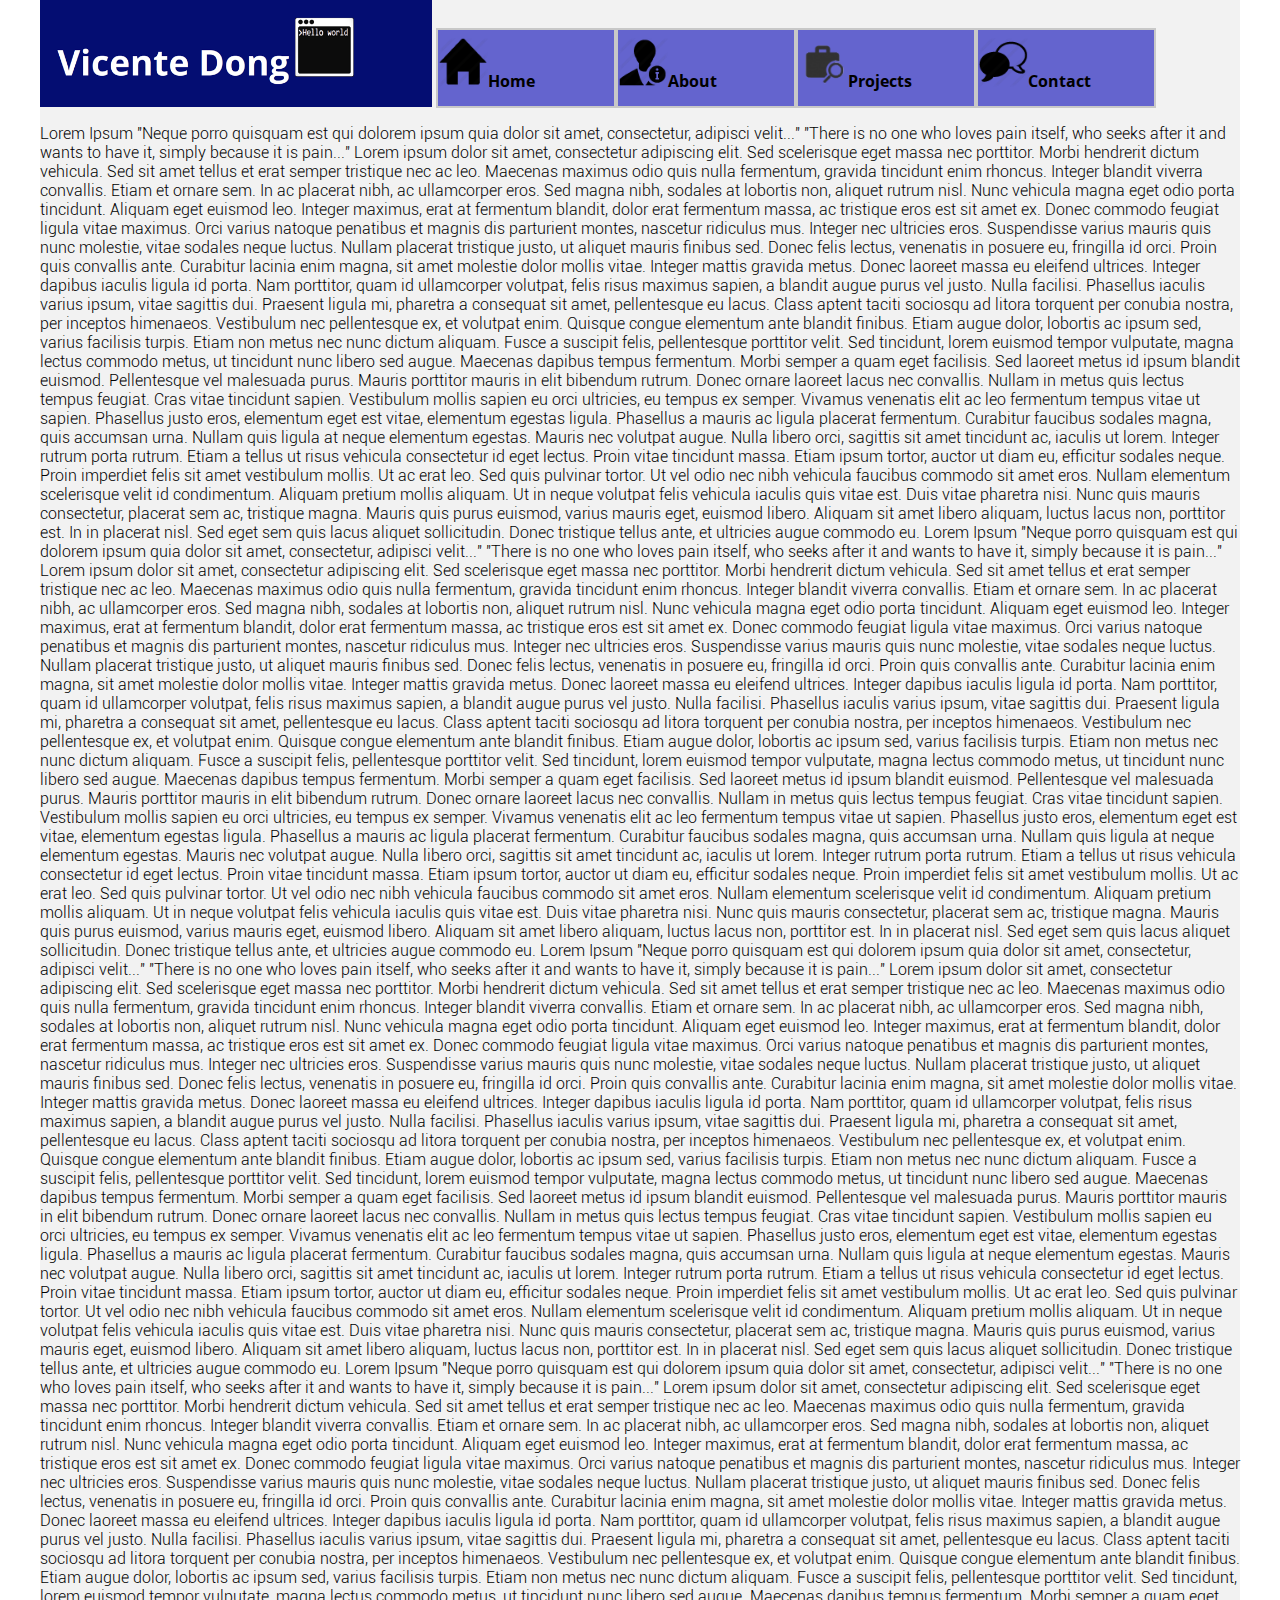
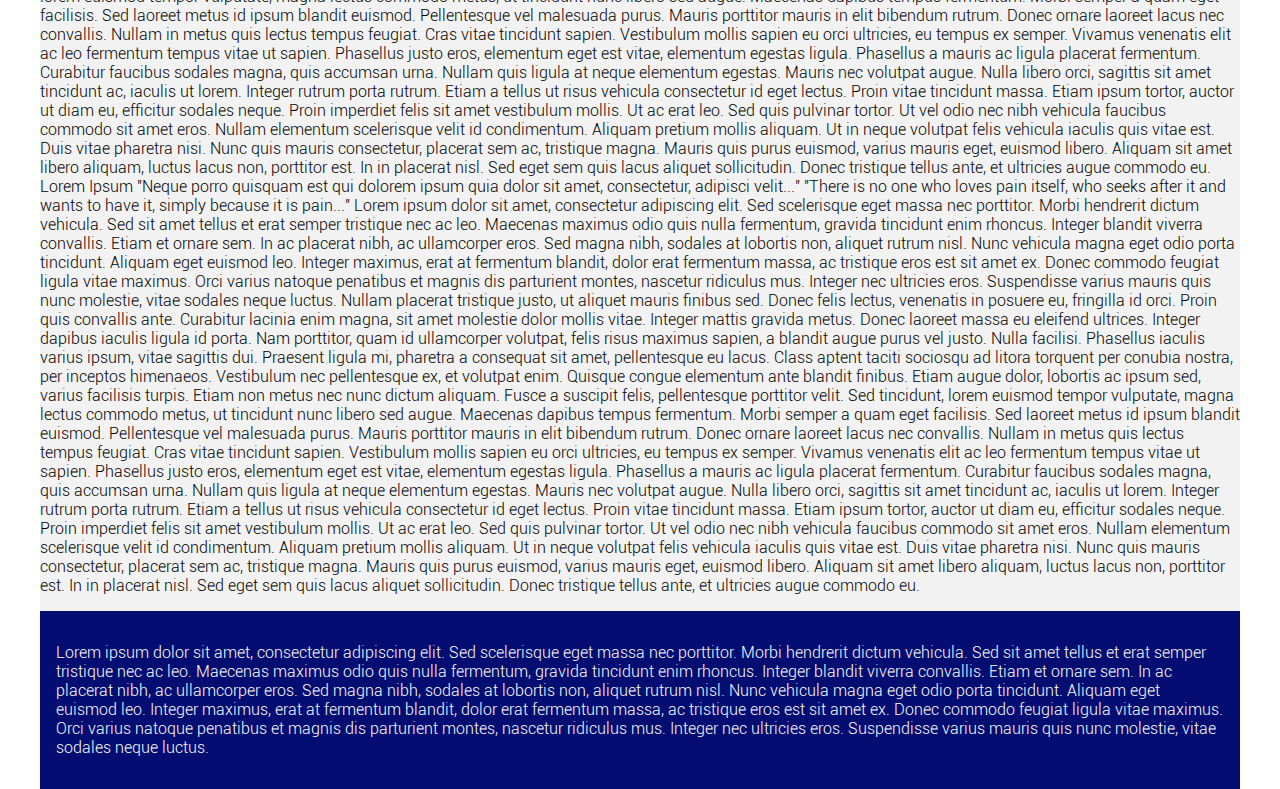
<file: test1.html>
<!DOCTYPE html>

<html lang="en">
<head>
    <meta charset="utf-8">
    <meta name="viewport" content="width=device-width, initial-scale=1.0">
    <meta http-equiv="X-UA-Compatible" content="ie=edge">
    <title>Vicente Dong</title>
    <link rel="stylesheet" type="text/css" href="theme4.css">
</head>
<body>
<div id="container">

    <header>
        <a href="index.html"><img src="Full%20logo.PNG" alt="logo" id="logo"></a>
    </header>
    <nav class="mainNav">
        <ul>
            <li><a href="index.html" id="nav1"><img src="HomeIcon.png" width="50px" height="50px"><span class="navText">Home</span></a></li>
            <li><a href="About.html" id="nav2"><img src="AboutIcon.png" width="50px" height="50px"><span class="navText">About</span></a></li>
            <li><a href="Projects.html" id="nav3"><img src="ProjectsIcon.png" width="50px" height="50px"><span class="navText">Projects</span></a> </li>
            <li><a href="Contact%20me.html" id="nav4"><img src="ContactIcon.png" width="50px" height="50px"><span class="navText">Contact</span></a></li>
        </ul>
    </nav>

        
        <p>
        Lorem Ipsum
"Neque porro quisquam est qui dolorem ipsum quia dolor sit amet, consectetur, adipisci velit..."
"There is no one who loves pain itself, who seeks after it and wants to have it, simply because it is pain..."


Lorem ipsum dolor sit amet, consectetur adipiscing elit. Sed scelerisque eget massa nec porttitor. Morbi hendrerit dictum vehicula. Sed sit amet tellus et erat semper tristique nec ac leo. Maecenas maximus odio quis nulla fermentum, gravida tincidunt enim rhoncus. Integer blandit viverra convallis. Etiam et ornare sem. In ac placerat nibh, ac ullamcorper eros. Sed magna nibh, sodales at lobortis non, aliquet rutrum nisl. Nunc vehicula magna eget odio porta tincidunt. Aliquam eget euismod leo. Integer maximus, erat at fermentum blandit, dolor erat fermentum massa, ac tristique eros est sit amet ex. Donec commodo feugiat ligula vitae maximus. Orci varius natoque penatibus et magnis dis parturient montes, nascetur ridiculus mus. Integer nec ultricies eros. Suspendisse varius mauris quis nunc molestie, vitae sodales neque luctus.

Nullam placerat tristique justo, ut aliquet mauris finibus sed. Donec felis lectus, venenatis in posuere eu, fringilla id orci. Proin quis convallis ante. Curabitur lacinia enim magna, sit amet molestie dolor mollis vitae. Integer mattis gravida metus. Donec laoreet massa eu eleifend ultrices. Integer dapibus iaculis ligula id porta. Nam porttitor, quam id ullamcorper volutpat, felis risus maximus sapien, a blandit augue purus vel justo. Nulla facilisi. Phasellus iaculis varius ipsum, vitae sagittis dui. Praesent ligula mi, pharetra a consequat sit amet, pellentesque eu lacus.

Class aptent taciti sociosqu ad litora torquent per conubia nostra, per inceptos himenaeos. Vestibulum nec pellentesque ex, et volutpat enim. Quisque congue elementum ante blandit finibus. Etiam augue dolor, lobortis ac ipsum sed, varius facilisis turpis. Etiam non metus nec nunc dictum aliquam. Fusce a suscipit felis, pellentesque porttitor velit. Sed tincidunt, lorem euismod tempor vulputate, magna lectus commodo metus, ut tincidunt nunc libero sed augue. Maecenas dapibus tempus fermentum. Morbi semper a quam eget facilisis. Sed laoreet metus id ipsum blandit euismod. Pellentesque vel malesuada purus. Mauris porttitor mauris in elit bibendum rutrum. Donec ornare laoreet lacus nec convallis. Nullam in metus quis lectus tempus feugiat.

Cras vitae tincidunt sapien. Vestibulum mollis sapien eu orci ultricies, eu tempus ex semper. Vivamus venenatis elit ac leo fermentum tempus vitae ut sapien. Phasellus justo eros, elementum eget est vitae, elementum egestas ligula. Phasellus a mauris ac ligula placerat fermentum. Curabitur faucibus sodales magna, quis accumsan urna. Nullam quis ligula at neque elementum egestas. Mauris nec volutpat augue. Nulla libero orci, sagittis sit amet tincidunt ac, iaculis ut lorem. Integer rutrum porta rutrum. Etiam a tellus ut risus vehicula consectetur id eget lectus. Proin vitae tincidunt massa. Etiam ipsum tortor, auctor ut diam eu, efficitur sodales neque. Proin imperdiet felis sit amet vestibulum mollis.

Ut ac erat leo. Sed quis pulvinar tortor. Ut vel odio nec nibh vehicula faucibus commodo sit amet eros. Nullam elementum scelerisque velit id condimentum. Aliquam pretium mollis aliquam. Ut in neque volutpat felis vehicula iaculis quis vitae est. Duis vitae pharetra nisi. Nunc quis mauris consectetur, placerat sem ac, tristique magna. Mauris quis purus euismod, varius mauris eget, euismod libero. Aliquam sit amet libero aliquam, luctus lacus non, porttitor est. In in placerat nisl. Sed eget sem quis lacus aliquet sollicitudin. Donec tristique tellus ante, et ultricies augue commodo eu.
            Lorem Ipsum
"Neque porro quisquam est qui dolorem ipsum quia dolor sit amet, consectetur, adipisci velit..."
"There is no one who loves pain itself, who seeks after it and wants to have it, simply because it is pain..."


Lorem ipsum dolor sit amet, consectetur adipiscing elit. Sed scelerisque eget massa nec porttitor. Morbi hendrerit dictum vehicula. Sed sit amet tellus et erat semper tristique nec ac leo. Maecenas maximus odio quis nulla fermentum, gravida tincidunt enim rhoncus. Integer blandit viverra convallis. Etiam et ornare sem. In ac placerat nibh, ac ullamcorper eros. Sed magna nibh, sodales at lobortis non, aliquet rutrum nisl. Nunc vehicula magna eget odio porta tincidunt. Aliquam eget euismod leo. Integer maximus, erat at fermentum blandit, dolor erat fermentum massa, ac tristique eros est sit amet ex. Donec commodo feugiat ligula vitae maximus. Orci varius natoque penatibus et magnis dis parturient montes, nascetur ridiculus mus. Integer nec ultricies eros. Suspendisse varius mauris quis nunc molestie, vitae sodales neque luctus.

Nullam placerat tristique justo, ut aliquet mauris finibus sed. Donec felis lectus, venenatis in posuere eu, fringilla id orci. Proin quis convallis ante. Curabitur lacinia enim magna, sit amet molestie dolor mollis vitae. Integer mattis gravida metus. Donec laoreet massa eu eleifend ultrices. Integer dapibus iaculis ligula id porta. Nam porttitor, quam id ullamcorper volutpat, felis risus maximus sapien, a blandit augue purus vel justo. Nulla facilisi. Phasellus iaculis varius ipsum, vitae sagittis dui. Praesent ligula mi, pharetra a consequat sit amet, pellentesque eu lacus.

Class aptent taciti sociosqu ad litora torquent per conubia nostra, per inceptos himenaeos. Vestibulum nec pellentesque ex, et volutpat enim. Quisque congue elementum ante blandit finibus. Etiam augue dolor, lobortis ac ipsum sed, varius facilisis turpis. Etiam non metus nec nunc dictum aliquam. Fusce a suscipit felis, pellentesque porttitor velit. Sed tincidunt, lorem euismod tempor vulputate, magna lectus commodo metus, ut tincidunt nunc libero sed augue. Maecenas dapibus tempus fermentum. Morbi semper a quam eget facilisis. Sed laoreet metus id ipsum blandit euismod. Pellentesque vel malesuada purus. Mauris porttitor mauris in elit bibendum rutrum. Donec ornare laoreet lacus nec convallis. Nullam in metus quis lectus tempus feugiat.

Cras vitae tincidunt sapien. Vestibulum mollis sapien eu orci ultricies, eu tempus ex semper. Vivamus venenatis elit ac leo fermentum tempus vitae ut sapien. Phasellus justo eros, elementum eget est vitae, elementum egestas ligula. Phasellus a mauris ac ligula placerat fermentum. Curabitur faucibus sodales magna, quis accumsan urna. Nullam quis ligula at neque elementum egestas. Mauris nec volutpat augue. Nulla libero orci, sagittis sit amet tincidunt ac, iaculis ut lorem. Integer rutrum porta rutrum. Etiam a tellus ut risus vehicula consectetur id eget lectus. Proin vitae tincidunt massa. Etiam ipsum tortor, auctor ut diam eu, efficitur sodales neque. Proin imperdiet felis sit amet vestibulum mollis.

Ut ac erat leo. Sed quis pulvinar tortor. Ut vel odio nec nibh vehicula faucibus commodo sit amet eros. Nullam elementum scelerisque velit id condimentum. Aliquam pretium mollis aliquam. Ut in neque volutpat felis vehicula iaculis quis vitae est. Duis vitae pharetra nisi. Nunc quis mauris consectetur, placerat sem ac, tristique magna. Mauris quis purus euismod, varius mauris eget, euismod libero. Aliquam sit amet libero aliquam, luctus lacus non, porttitor est. In in placerat nisl. Sed eget sem quis lacus aliquet sollicitudin. Donec tristique tellus ante, et ultricies augue commodo eu.
            Lorem Ipsum
"Neque porro quisquam est qui dolorem ipsum quia dolor sit amet, consectetur, adipisci velit..."
"There is no one who loves pain itself, who seeks after it and wants to have it, simply because it is pain..."


Lorem ipsum dolor sit amet, consectetur adipiscing elit. Sed scelerisque eget massa nec porttitor. Morbi hendrerit dictum vehicula. Sed sit amet tellus et erat semper tristique nec ac leo. Maecenas maximus odio quis nulla fermentum, gravida tincidunt enim rhoncus. Integer blandit viverra convallis. Etiam et ornare sem. In ac placerat nibh, ac ullamcorper eros. Sed magna nibh, sodales at lobortis non, aliquet rutrum nisl. Nunc vehicula magna eget odio porta tincidunt. Aliquam eget euismod leo. Integer maximus, erat at fermentum blandit, dolor erat fermentum massa, ac tristique eros est sit amet ex. Donec commodo feugiat ligula vitae maximus. Orci varius natoque penatibus et magnis dis parturient montes, nascetur ridiculus mus. Integer nec ultricies eros. Suspendisse varius mauris quis nunc molestie, vitae sodales neque luctus.

Nullam placerat tristique justo, ut aliquet mauris finibus sed. Donec felis lectus, venenatis in posuere eu, fringilla id orci. Proin quis convallis ante. Curabitur lacinia enim magna, sit amet molestie dolor mollis vitae. Integer mattis gravida metus. Donec laoreet massa eu eleifend ultrices. Integer dapibus iaculis ligula id porta. Nam porttitor, quam id ullamcorper volutpat, felis risus maximus sapien, a blandit augue purus vel justo. Nulla facilisi. Phasellus iaculis varius ipsum, vitae sagittis dui. Praesent ligula mi, pharetra a consequat sit amet, pellentesque eu lacus.

Class aptent taciti sociosqu ad litora torquent per conubia nostra, per inceptos himenaeos. Vestibulum nec pellentesque ex, et volutpat enim. Quisque congue elementum ante blandit finibus. Etiam augue dolor, lobortis ac ipsum sed, varius facilisis turpis. Etiam non metus nec nunc dictum aliquam. Fusce a suscipit felis, pellentesque porttitor velit. Sed tincidunt, lorem euismod tempor vulputate, magna lectus commodo metus, ut tincidunt nunc libero sed augue. Maecenas dapibus tempus fermentum. Morbi semper a quam eget facilisis. Sed laoreet metus id ipsum blandit euismod. Pellentesque vel malesuada purus. Mauris porttitor mauris in elit bibendum rutrum. Donec ornare laoreet lacus nec convallis. Nullam in metus quis lectus tempus feugiat.

Cras vitae tincidunt sapien. Vestibulum mollis sapien eu orci ultricies, eu tempus ex semper. Vivamus venenatis elit ac leo fermentum tempus vitae ut sapien. Phasellus justo eros, elementum eget est vitae, elementum egestas ligula. Phasellus a mauris ac ligula placerat fermentum. Curabitur faucibus sodales magna, quis accumsan urna. Nullam quis ligula at neque elementum egestas. Mauris nec volutpat augue. Nulla libero orci, sagittis sit amet tincidunt ac, iaculis ut lorem. Integer rutrum porta rutrum. Etiam a tellus ut risus vehicula consectetur id eget lectus. Proin vitae tincidunt massa. Etiam ipsum tortor, auctor ut diam eu, efficitur sodales neque. Proin imperdiet felis sit amet vestibulum mollis.

Ut ac erat leo. Sed quis pulvinar tortor. Ut vel odio nec nibh vehicula faucibus commodo sit amet eros. Nullam elementum scelerisque velit id condimentum. Aliquam pretium mollis aliquam. Ut in neque volutpat felis vehicula iaculis quis vitae est. Duis vitae pharetra nisi. Nunc quis mauris consectetur, placerat sem ac, tristique magna. Mauris quis purus euismod, varius mauris eget, euismod libero. Aliquam sit amet libero aliquam, luctus lacus non, porttitor est. In in placerat nisl. Sed eget sem quis lacus aliquet sollicitudin. Donec tristique tellus ante, et ultricies augue commodo eu.
            Lorem Ipsum
"Neque porro quisquam est qui dolorem ipsum quia dolor sit amet, consectetur, adipisci velit..."
"There is no one who loves pain itself, who seeks after it and wants to have it, simply because it is pain..."


Lorem ipsum dolor sit amet, consectetur adipiscing elit. Sed scelerisque eget massa nec porttitor. Morbi hendrerit dictum vehicula. Sed sit amet tellus et erat semper tristique nec ac leo. Maecenas maximus odio quis nulla fermentum, gravida tincidunt enim rhoncus. Integer blandit viverra convallis. Etiam et ornare sem. In ac placerat nibh, ac ullamcorper eros. Sed magna nibh, sodales at lobortis non, aliquet rutrum nisl. Nunc vehicula magna eget odio porta tincidunt. Aliquam eget euismod leo. Integer maximus, erat at fermentum blandit, dolor erat fermentum massa, ac tristique eros est sit amet ex. Donec commodo feugiat ligula vitae maximus. Orci varius natoque penatibus et magnis dis parturient montes, nascetur ridiculus mus. Integer nec ultricies eros. Suspendisse varius mauris quis nunc molestie, vitae sodales neque luctus.

Nullam placerat tristique justo, ut aliquet mauris finibus sed. Donec felis lectus, venenatis in posuere eu, fringilla id orci. Proin quis convallis ante. Curabitur lacinia enim magna, sit amet molestie dolor mollis vitae. Integer mattis gravida metus. Donec laoreet massa eu eleifend ultrices. Integer dapibus iaculis ligula id porta. Nam porttitor, quam id ullamcorper volutpat, felis risus maximus sapien, a blandit augue purus vel justo. Nulla facilisi. Phasellus iaculis varius ipsum, vitae sagittis dui. Praesent ligula mi, pharetra a consequat sit amet, pellentesque eu lacus.

Class aptent taciti sociosqu ad litora torquent per conubia nostra, per inceptos himenaeos. Vestibulum nec pellentesque ex, et volutpat enim. Quisque congue elementum ante blandit finibus. Etiam augue dolor, lobortis ac ipsum sed, varius facilisis turpis. Etiam non metus nec nunc dictum aliquam. Fusce a suscipit felis, pellentesque porttitor velit. Sed tincidunt, lorem euismod tempor vulputate, magna lectus commodo metus, ut tincidunt nunc libero sed augue. Maecenas dapibus tempus fermentum. Morbi semper a quam eget facilisis. Sed laoreet metus id ipsum blandit euismod. Pellentesque vel malesuada purus. Mauris porttitor mauris in elit bibendum rutrum. Donec ornare laoreet lacus nec convallis. Nullam in metus quis lectus tempus feugiat.

Cras vitae tincidunt sapien. Vestibulum mollis sapien eu orci ultricies, eu tempus ex semper. Vivamus venenatis elit ac leo fermentum tempus vitae ut sapien. Phasellus justo eros, elementum eget est vitae, elementum egestas ligula. Phasellus a mauris ac ligula placerat fermentum. Curabitur faucibus sodales magna, quis accumsan urna. Nullam quis ligula at neque elementum egestas. Mauris nec volutpat augue. Nulla libero orci, sagittis sit amet tincidunt ac, iaculis ut lorem. Integer rutrum porta rutrum. Etiam a tellus ut risus vehicula consectetur id eget lectus. Proin vitae tincidunt massa. Etiam ipsum tortor, auctor ut diam eu, efficitur sodales neque. Proin imperdiet felis sit amet vestibulum mollis.

Ut ac erat leo. Sed quis pulvinar tortor. Ut vel odio nec nibh vehicula faucibus commodo sit amet eros. Nullam elementum scelerisque velit id condimentum. Aliquam pretium mollis aliquam. Ut in neque volutpat felis vehicula iaculis quis vitae est. Duis vitae pharetra nisi. Nunc quis mauris consectetur, placerat sem ac, tristique magna. Mauris quis purus euismod, varius mauris eget, euismod libero. Aliquam sit amet libero aliquam, luctus lacus non, porttitor est. In in placerat nisl. Sed eget sem quis lacus aliquet sollicitudin. Donec tristique tellus ante, et ultricies augue commodo eu.
            Lorem Ipsum
"Neque porro quisquam est qui dolorem ipsum quia dolor sit amet, consectetur, adipisci velit..."
"There is no one who loves pain itself, who seeks after it and wants to have it, simply because it is pain..."


Lorem ipsum dolor sit amet, consectetur adipiscing elit. Sed scelerisque eget massa nec porttitor. Morbi hendrerit dictum vehicula. Sed sit amet tellus et erat semper tristique nec ac leo. Maecenas maximus odio quis nulla fermentum, gravida tincidunt enim rhoncus. Integer blandit viverra convallis. Etiam et ornare sem. In ac placerat nibh, ac ullamcorper eros. Sed magna nibh, sodales at lobortis non, aliquet rutrum nisl. Nunc vehicula magna eget odio porta tincidunt. Aliquam eget euismod leo. Integer maximus, erat at fermentum blandit, dolor erat fermentum massa, ac tristique eros est sit amet ex. Donec commodo feugiat ligula vitae maximus. Orci varius natoque penatibus et magnis dis parturient montes, nascetur ridiculus mus. Integer nec ultricies eros. Suspendisse varius mauris quis nunc molestie, vitae sodales neque luctus.

Nullam placerat tristique justo, ut aliquet mauris finibus sed. Donec felis lectus, venenatis in posuere eu, fringilla id orci. Proin quis convallis ante. Curabitur lacinia enim magna, sit amet molestie dolor mollis vitae. Integer mattis gravida metus. Donec laoreet massa eu eleifend ultrices. Integer dapibus iaculis ligula id porta. Nam porttitor, quam id ullamcorper volutpat, felis risus maximus sapien, a blandit augue purus vel justo. Nulla facilisi. Phasellus iaculis varius ipsum, vitae sagittis dui. Praesent ligula mi, pharetra a consequat sit amet, pellentesque eu lacus.

Class aptent taciti sociosqu ad litora torquent per conubia nostra, per inceptos himenaeos. Vestibulum nec pellentesque ex, et volutpat enim. Quisque congue elementum ante blandit finibus. Etiam augue dolor, lobortis ac ipsum sed, varius facilisis turpis. Etiam non metus nec nunc dictum aliquam. Fusce a suscipit felis, pellentesque porttitor velit. Sed tincidunt, lorem euismod tempor vulputate, magna lectus commodo metus, ut tincidunt nunc libero sed augue. Maecenas dapibus tempus fermentum. Morbi semper a quam eget facilisis. Sed laoreet metus id ipsum blandit euismod. Pellentesque vel malesuada purus. Mauris porttitor mauris in elit bibendum rutrum. Donec ornare laoreet lacus nec convallis. Nullam in metus quis lectus tempus feugiat.

Cras vitae tincidunt sapien. Vestibulum mollis sapien eu orci ultricies, eu tempus ex semper. Vivamus venenatis elit ac leo fermentum tempus vitae ut sapien. Phasellus justo eros, elementum eget est vitae, elementum egestas ligula. Phasellus a mauris ac ligula placerat fermentum. Curabitur faucibus sodales magna, quis accumsan urna. Nullam quis ligula at neque elementum egestas. Mauris nec volutpat augue. Nulla libero orci, sagittis sit amet tincidunt ac, iaculis ut lorem. Integer rutrum porta rutrum. Etiam a tellus ut risus vehicula consectetur id eget lectus. Proin vitae tincidunt massa. Etiam ipsum tortor, auctor ut diam eu, efficitur sodales neque. Proin imperdiet felis sit amet vestibulum mollis.

Ut ac erat leo. Sed quis pulvinar tortor. Ut vel odio nec nibh vehicula faucibus commodo sit amet eros. Nullam elementum scelerisque velit id condimentum. Aliquam pretium mollis aliquam. Ut in neque volutpat felis vehicula iaculis quis vitae est. Duis vitae pharetra nisi. Nunc quis mauris consectetur, placerat sem ac, tristique magna. Mauris quis purus euismod, varius mauris eget, euismod libero. Aliquam sit amet libero aliquam, luctus lacus non, porttitor est. In in placerat nisl. Sed eget sem quis lacus aliquet sollicitudin. Donec tristique tellus ante, et ultricies augue commodo eu.
        </p>
            <footer>
        <p>
            Lorem ipsum dolor sit amet, consectetur adipiscing elit. Sed scelerisque eget massa nec porttitor. Morbi hendrerit dictum vehicula. Sed sit amet tellus et erat semper tristique nec ac leo. Maecenas maximus odio quis nulla fermentum, gravida tincidunt enim rhoncus. Integer blandit viverra convallis. Etiam et ornare sem. In ac placerat nibh, ac ullamcorper eros. Sed magna nibh, sodales at lobortis non, aliquet rutrum nisl. Nunc vehicula magna eget odio porta tincidunt. Aliquam eget euismod leo. Integer maximus, erat at fermentum blandit, dolor erat fermentum massa, ac tristique eros est sit amet ex. Donec commodo feugiat ligula vitae maximus. Orci varius natoque penatibus et magnis dis parturient montes, nascetur ridiculus mus. Integer nec ultricies eros. Suspendisse varius mauris quis nunc molestie, vitae sodales neque luctus.


        </p>
    </footer>
</div>

</body>
</html>
</file>
<file: theme4.css>
@font-face
{
    font-family: OpenSans-Bold;
    src: url("OpenSans-Bold.ttf");
}

@font-face
{
    font-family: Roboto;
    src: url("Roboto-Light.ttf");
}

body {
    margin:0;
}

#logo {
 height:auto;
    width:90%;
    margin:0 auto;
    max-width:300px;
}

#container{
    min-width:240px;
    max-width:1200px;
    width:100%;
    margin:0 auto;
    background: #f2f2f2;
}

p
{
    font-family: Roboto;
    font-size: 16px;
}

nav
{
    font-family: OpenSans-Bold;
}

header, footer{
    background:#040d72;
    padding:1em;
    color:white;
}

.mainNav {
    position:sticky;
    top:0;
    }
    
    .mainNav ul {
    list-style-type:none;
    display:flex;
    background-color:#C8C8C8;
    flex-flow: row wrap;
    height: 80px;
    padding:0;    
    margin:0;
    }
    
    .mainNav li {
    flex-grow:1;   
    padding:0.4em 0;
    width:calc(25% - 15px);
    border:2px #c8c8c8 solid;
    background-color: #6464ce;
    }
    
    .mainNav a {
    background-size:45px 45px;
    background-repeat:no-repeat;
    background-position:center;
    min-height:45px;
    text-decoration:none;
    display:block;
    color:black;
    height:100%;
    width:100%;
    }
    
 
      
    .navText {
    position:absolute;
    top:-1200px;
    }
    
@media only screen and (min-width : 600px) {   


 
.navText {
display:inline;
position:relative;
top:0;
}    
  

   
}

/* Desktop sized screen */
@media only screen and (min-width : 840px) {
    
        header{
        width:30%;
        display:inline-block;
    }
    
.mainNav {
    position:relative;
    width:60%;
      display:inline-block;
    }
    
  
}
</file>
